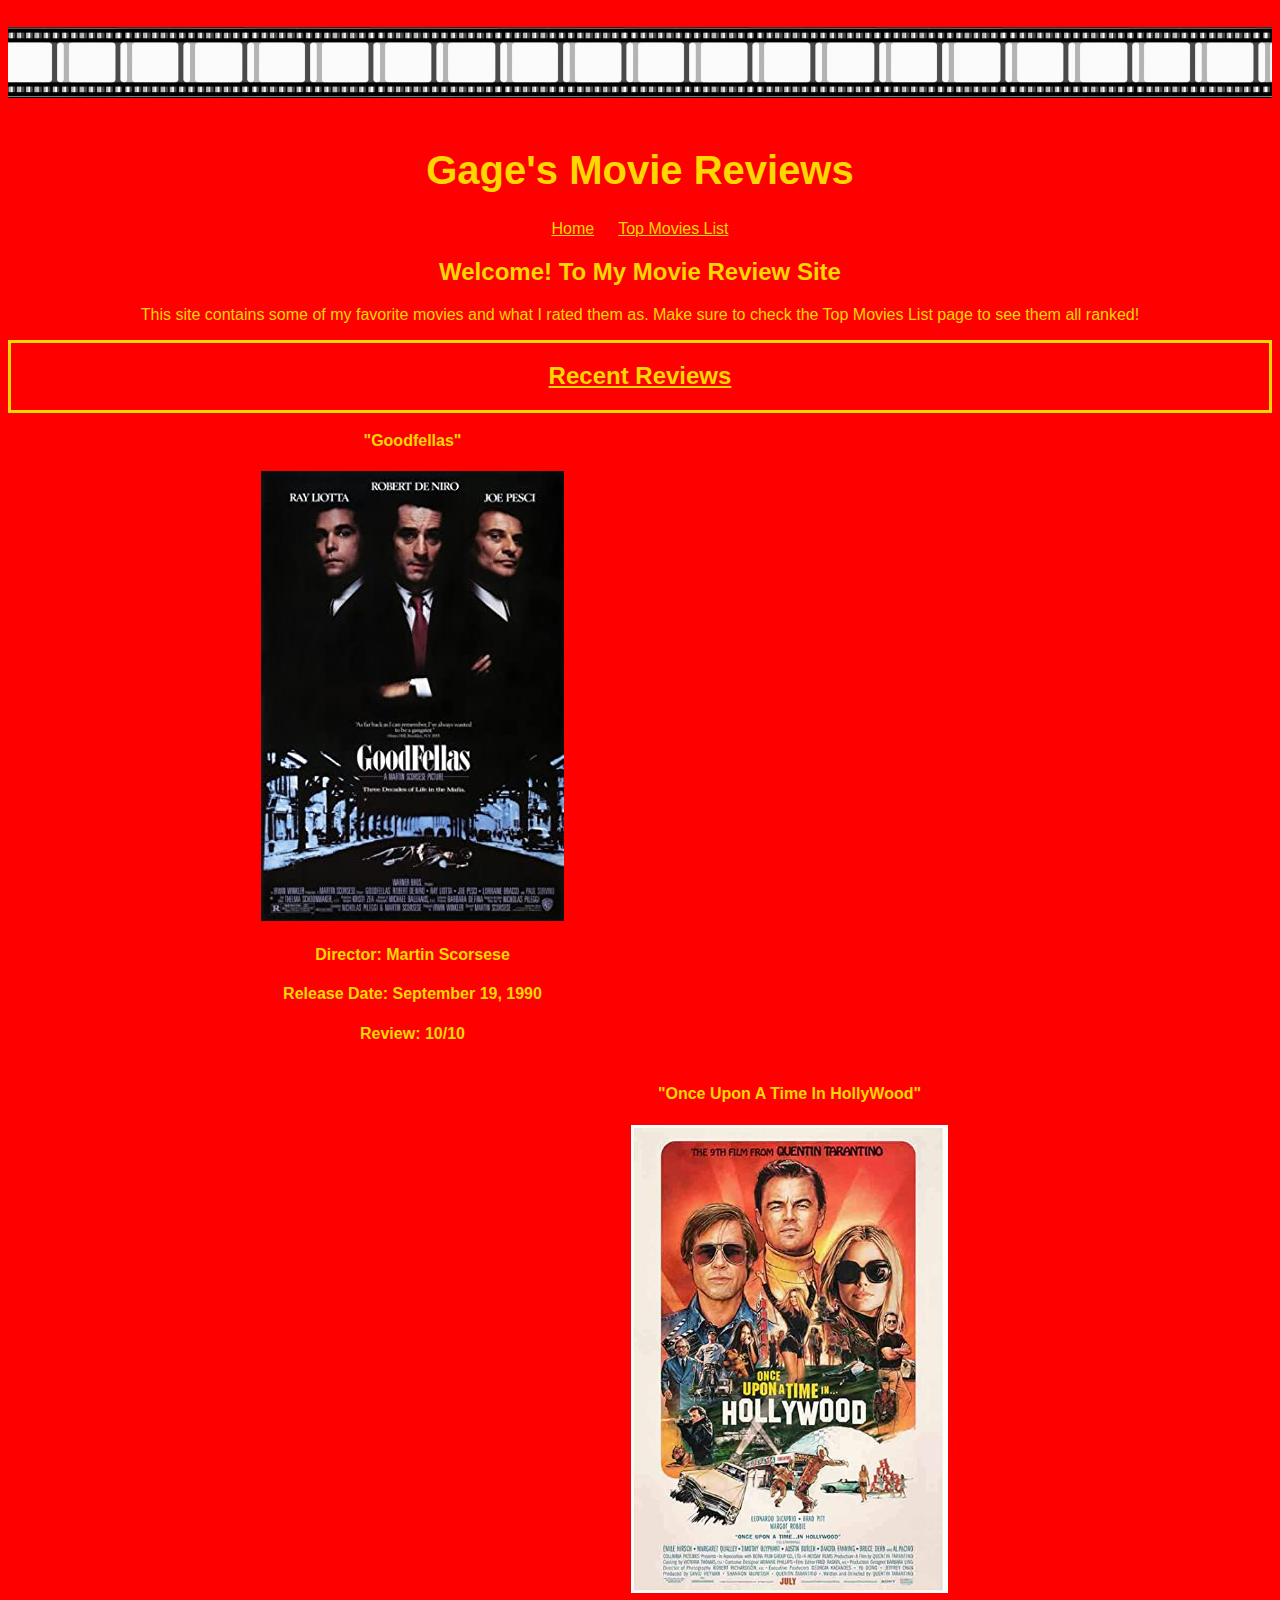
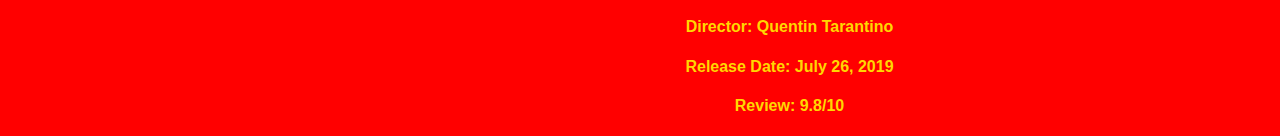
<file: index.html>
<!DOCTYPE html>
<html lang="en">


<head>
    <meta charset="UTF-8">
    <link rel="stylesheet" href="style.css">
    <title>Gage's Movie Reviews</title>
    <link rel="shortcut icon" type="image/x-icon" href="Pics/1616646698.ico">


</head>

<body>
        <img id = "filmStrip" src="Pics/AffectionatePleasingHalicore-max-1mb.gif" alt="filmStrip">
        <img id = "filmStrip" src="Pics/AffectionatePleasingHalicore-max-1mb.gif" alt="filmStrip">
        <img id = "filmStrip" src="Pics/AffectionatePleasingHalicore-max-1mb.gif" alt="filmStrip">
        <img id = "filmStrip" src="Pics/AffectionatePleasingHalicore-max-1mb.gif" alt="filmStrip">
        <img id = "filmStrip" src="Pics/AffectionatePleasingHalicore-max-1mb.gif" alt="filmStrip">
        <img id = "filmStrip" src="Pics/AffectionatePleasingHalicore-max-1mb.gif" alt="filmStrip">
        <img id = "filmStrip" src="Pics/AffectionatePleasingHalicore-max-1mb.gif" alt="filmStrip">
        <img id = "filmStrip" src="Pics/AffectionatePleasingHalicore-max-1mb.gif" alt="filmStrip">
        <img id = "filmStrip" src="Pics/AffectionatePleasingHalicore-max-1mb.gif" alt="filmStrip">
        <img id = "filmStrip" src="Pics/AffectionatePleasingHalicore-max-1mb.gif" alt="filmStrip">

       

        <h1 id="title">Gage's Movie Reviews</h1>

        <nav id="navBar">
            <a href = "index.html">Home</a>
            <a href = "topmovies.html">Top Movies List</a>
            <!-- <a href = "aboutus.html">About Us</a> -->
        </nav>

        <h2>Welcome! To My Movie Review Site</h2>
        <p id="introP">
            This site contains some of my favorite movies and what I rated them as. Make sure to check the Top Movies List page to see them all ranked!
        </p>

        <!-- <img id = "countDown"src="Pics/countDown.gif" alt="countDown"> -->

        <section id="recentReviews">
            <h2>Recent Reviews</h2>

            <div id="goodfellas">
                <h4>"Goodfellas"</h4>
                <img src="Pics/Posters/goodfellas.jpg" id="gfPoster" alt="goodfellasPoster">
                <h4>Director: Martin Scorsese</h4>
                <h4>Release Date: September 19, 1990</h4>
                <h4>Review: 10/10</h4>
            </div>

            <div id="onceuponatimeinhollywood">
                <h4>"Once Upon A Time In HollyWood"</h4>
                <img src="Pics/Posters/ouatihPoster.jpg" alt="goodfellasPoster" width="69%" hight="69%">
                <h4>Director: Quentin Tarantino</h4>
                <h4>Release Date: July 26, 2019</h4>
                <h4>Review: 9.8/10</h4>
            </div>


        </div>


    
    
    <script type="text/javascript" src="index.js"></script>
</body>


</html>
</file>
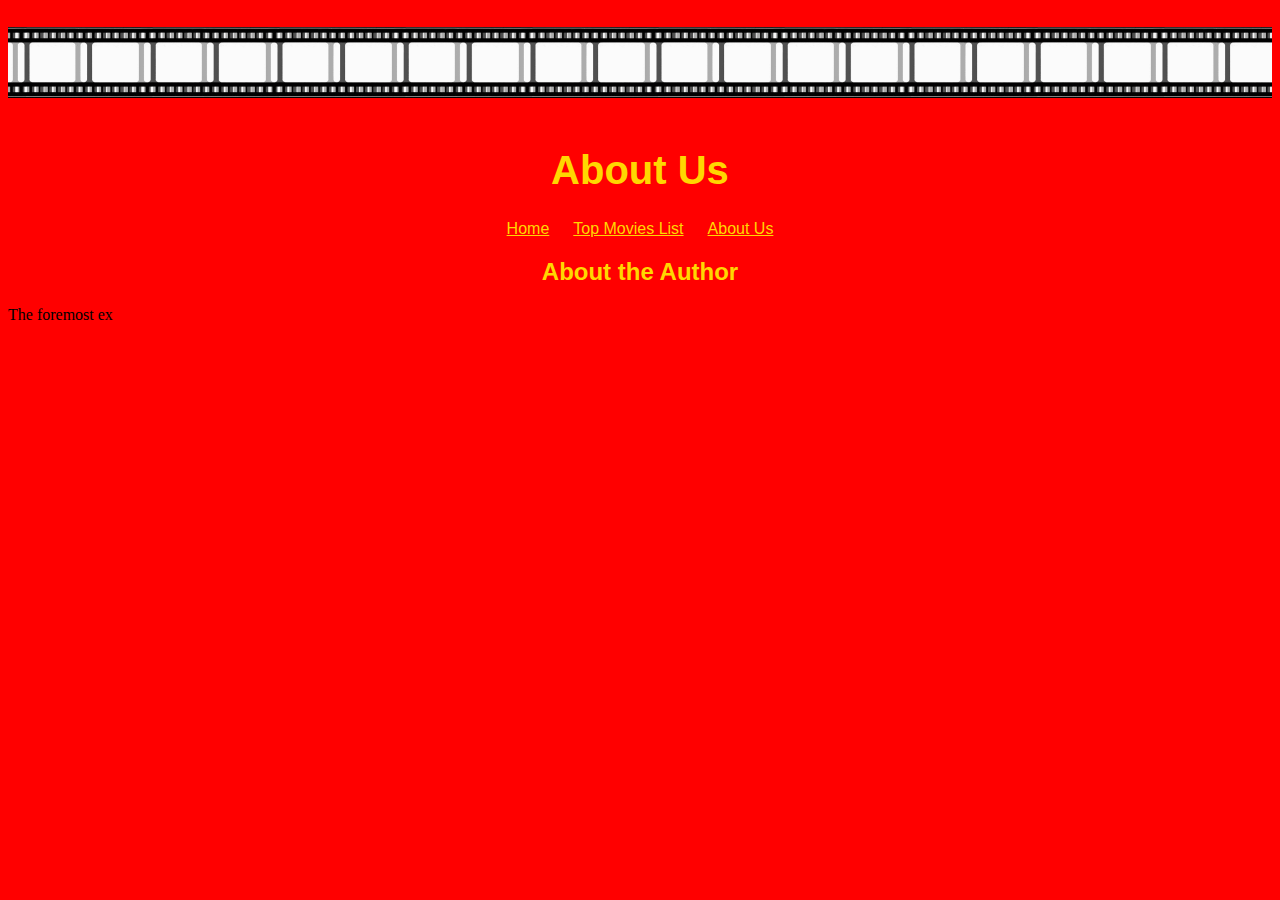
<file: aboutus.html>
<!DOCTYPE html>
<html lang="en">


<head>

    <link rel="stylesheet" href="style.css">
    <title>Gage's Movie Reviews</title>

</head>

<body>
    <img id = "filmStrip" src="Pics/AffectionatePleasingHalicore-max-1mb.gif" alt="filmStrip">
    <img id = "filmStrip" src="Pics/AffectionatePleasingHalicore-max-1mb.gif" alt="filmStrip">
    <img id = "filmStrip" src="Pics/AffectionatePleasingHalicore-max-1mb.gif" alt="filmStrip">
    <img id = "filmStrip" src="Pics/AffectionatePleasingHalicore-max-1mb.gif" alt="filmStrip">
    <img id = "filmStrip" src="Pics/AffectionatePleasingHalicore-max-1mb.gif" alt="filmStrip">
    <img id = "filmStrip" src="Pics/AffectionatePleasingHalicore-max-1mb.gif" alt="filmStrip">
    <img id = "filmStrip" src="Pics/AffectionatePleasingHalicore-max-1mb.gif" alt="filmStrip">
    <img id = "filmStrip" src="Pics/AffectionatePleasingHalicore-max-1mb.gif" alt="filmStrip">
    <img id = "filmStrip" src="Pics/AffectionatePleasingHalicore-max-1mb.gif" alt="filmStrip">
    <img id = "filmStrip" src="Pics/AffectionatePleasingHalicore-max-1mb.gif" alt="filmStrip">
    
        <h1 id="title">About Us</h1>

        <nav id="navBar">
            <a href = "index.html">Home</a>
            <a href = "topmovies.html">Top Movies List</a>
            <a href = "aboutus.html">About Us</a>
        </nav>
</body>


<h2>About the Author</h2>
<p>The foremost ex</p>


</html>
</file>
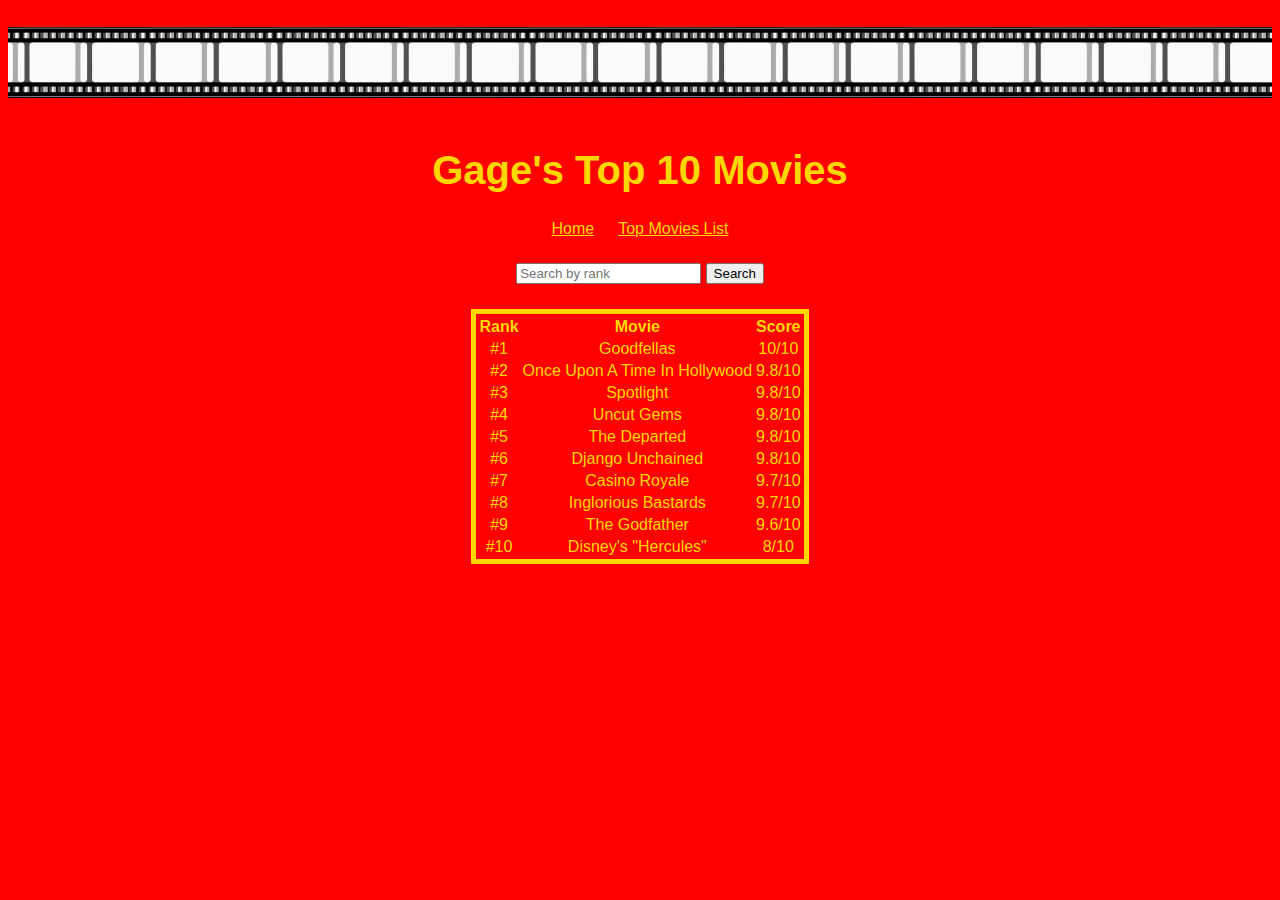
<file: topmovies.html>
<!DOCTYPE html>
<html lang="en">


<head>
    <meta charset="UTF-8">
    <link rel="stylesheet" href="style.css">
    <title>Gage's Movie Reviews</title>
    <link rel="shortcut icon" type="image/x-icon" href="Pics/1616646698.ico">


</head>

<body>
    
    <img id = "filmStrip" src="Pics/AffectionatePleasingHalicore-max-1mb.gif" alt="filmStrip">
    <img id = "filmStrip" src="Pics/AffectionatePleasingHalicore-max-1mb.gif" alt="filmStrip">
    <img id = "filmStrip" src="Pics/AffectionatePleasingHalicore-max-1mb.gif" alt="filmStrip">
    <img id = "filmStrip" src="Pics/AffectionatePleasingHalicore-max-1mb.gif" alt="filmStrip">
    <img id = "filmStrip" src="Pics/AffectionatePleasingHalicore-max-1mb.gif" alt="filmStrip">
    <img id = "filmStrip" src="Pics/AffectionatePleasingHalicore-max-1mb.gif" alt="filmStrip">
    <img id = "filmStrip" src="Pics/AffectionatePleasingHalicore-max-1mb.gif" alt="filmStrip">
    <img id = "filmStrip" src="Pics/AffectionatePleasingHalicore-max-1mb.gif" alt="filmStrip">
    <img id = "filmStrip" src="Pics/AffectionatePleasingHalicore-max-1mb.gif" alt="filmStrip">
    <img id = "filmStrip" src="Pics/AffectionatePleasingHalicore-max-1mb.gif" alt="filmStrip">

        <h1 id="title">Gage's Top 10 Movies</h1>
        

        <nav id="navBar">
            <a href = "index.html">Home</a>
            <a href = "topmovies.html">Top Movies List</a>
            <!-- <a href = "aboutus.html">About Us</a> -->
        </nav>

        <div id="searchBar">
        <input id="input" placeholder="Search by rank"> 
        <button id="button1">Search</button>
        
        </div>
        
      <table id="movieList">
          <tr>
              <th>Rank</th>
              <th>Movie</th>
              <th>Score</th>
          </tr>
          <tr>
              <td>#1</td>
              <td id = "1">Goodfellas</td>
              <td>10/10</td>
          </tr>
          <tr>
              <td>#2</td>
              <td id = "2">Once Upon A Time In Hollywood</td>
              <td>9.8/10</td>
          </tr>
          <tr>
              <td>#3</td>
              <td id= "2">Spotlight</td>
              <td>9.8/10</td>
          </tr>
          <tr>
              <td>#4</td>
              <td id = "4"> Uncut Gems</td>
              <td>9.8/10</td>
          </tr>
          <tr>
              <td>#5</td>
              <td id = "5">The Departed</td>
              <td>9.8/10</td>
          </tr>
          <tr>
              <td>#6</td>
              <td id = "6">Django Unchained</td>
              <td>9.8/10</td>
          </tr>
          <tr>
              <td>#7</td>
              <td id = "7">Casino Royale</td>
              <td>9.7/10</td>
          </tr>
          <tr>
              <td>#8</td>
              <td id = "8">Inglorious Bastards</td>
              <td>9.7/10</td>
          </tr>
          <tr>
              <td>#9</td>
              <td id = "9">The Godfather</td>
              <td>9.6/10</td>
          </tr>
          <tr>
              <td>#10</td>
              <td id = "10">Disney's "Hercules"</td>
              <td>8/10</td>
          </tr>
          
      </table>

      <script type="text/javascript" src="movieSearch.js"></script>

</body>

</html>
</file>
<file: style.css>
#title{
    text-align: center;
    font-family: Arial, Helvetica, sans-serif;
    font-size: 250%;
    color: gold;
}
body{
    background-color: red;
    width: auto;
}

#navBar{
  
    text-align: center;
}

a {
    font-family: Arial, Helvetica, sans-serif;
    padding-right: 10px;
    padding-left: 10px;
    /* font-size: 125%; */
    color: gold;
}

#searchBar{
    font-family: Arial, Helvetica, sans-serif;
    text-align: center;
    padding-top: 25px;
    padding-bottom: 25px;

}
  
  
  #movieList{
    padding-top: 1px;
    text-align: center;
    margin-left: auto;
    margin-right: auto;
    font-family: Arial, Helvetica, sans-serif;
    color: gold;
    border: 5px solid gold;
  }
  


#introP{
    text-align: center;
    font-family: Arial, Helvetica, sans-serif;
    color: gold;
}

h2{
    text-align: center;
    font-family: Arial, Helvetica, sans-serif;
    color: gold;
  
}

#recentReviews{
  text-decoration: underline;
  text-align: center;
  font-family: Arial, Helvetica, sans-serif;
  color: gold;
  border: 3px solid gold;
  /* display: block; */
}

#countDown {
    display: block;
    margin-left: auto;
    margin-right: auto;
    width: 35%;
    /* size: 75%; */
  }

  #filmStrip {
    width: 10%;
    height: 10%;
    float: left;
    padding-bottom: 50px;
  }

  #goodfellas{
      float:left;
      padding-left: 250px;
      text-align: center;
      font-family: Arial, Helvetica, sans-serif;
      color: gold;
  }

  #onceuponatimeinhollywood{
    float: right;
    padding-right: 250px;
    text-align: center;
    font-family: Arial, Helvetica, sans-serif;
    color: gold;
    
  }
</file>
